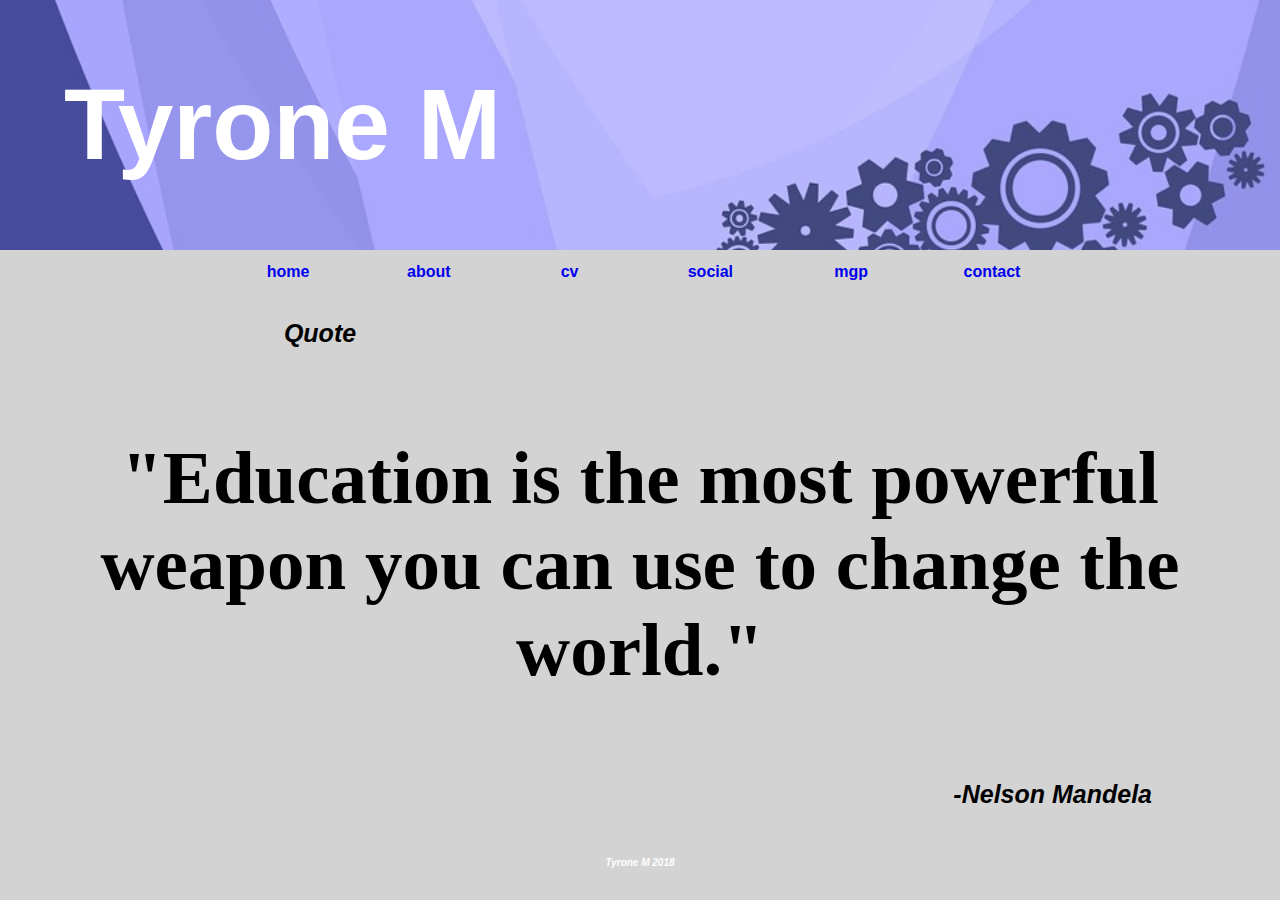
<file: index.html>
<!DOCTYPE html>
<html>
<head>
  <meta charset="utf-8">
  <title>Home Page</title>
  <link rel="stylesheet" type="text/css" href="css/styles.css" />

    <link rel="shortcut icon" type="/image/x-icon" href="images/Mercedes Sign.jpg"

  <link rel="shortcut icon" type="/image/x-icon" href="images/favicon.ico"  />

</head>

<body>
  <header>
    <h1 class="maintitle"> Tyrone M </h1>

          <img src="images/banner image.jpg" class="banner" alt="background"/>
  </header>
  <nav>
    <a class="navelement" href="index.html">home</a>
    <a class="navelement" href="about.html">about</a>
    <a class="navelement" href="cv.html">cv</a>
    <a class="navelement" href="social.html">social</a>
    <a class="navelement" href="mgp.html">mgp</a>
    <a class="navelement" href="contact.html">contact</a>
  </nav>
  <main class="indexmain">
    <h3 class="quotetitle"> Quote</h3>
    <h2 class="quote"> "Education is the most powerful weapon you can use to change the world." </h2>
    <h3 class="quotedetails"> -Nelson Mandela</h3>
  <footer>
      <h6> Tyrone M 2018 </h6>
  </footer>
</body>
</html>
</file>
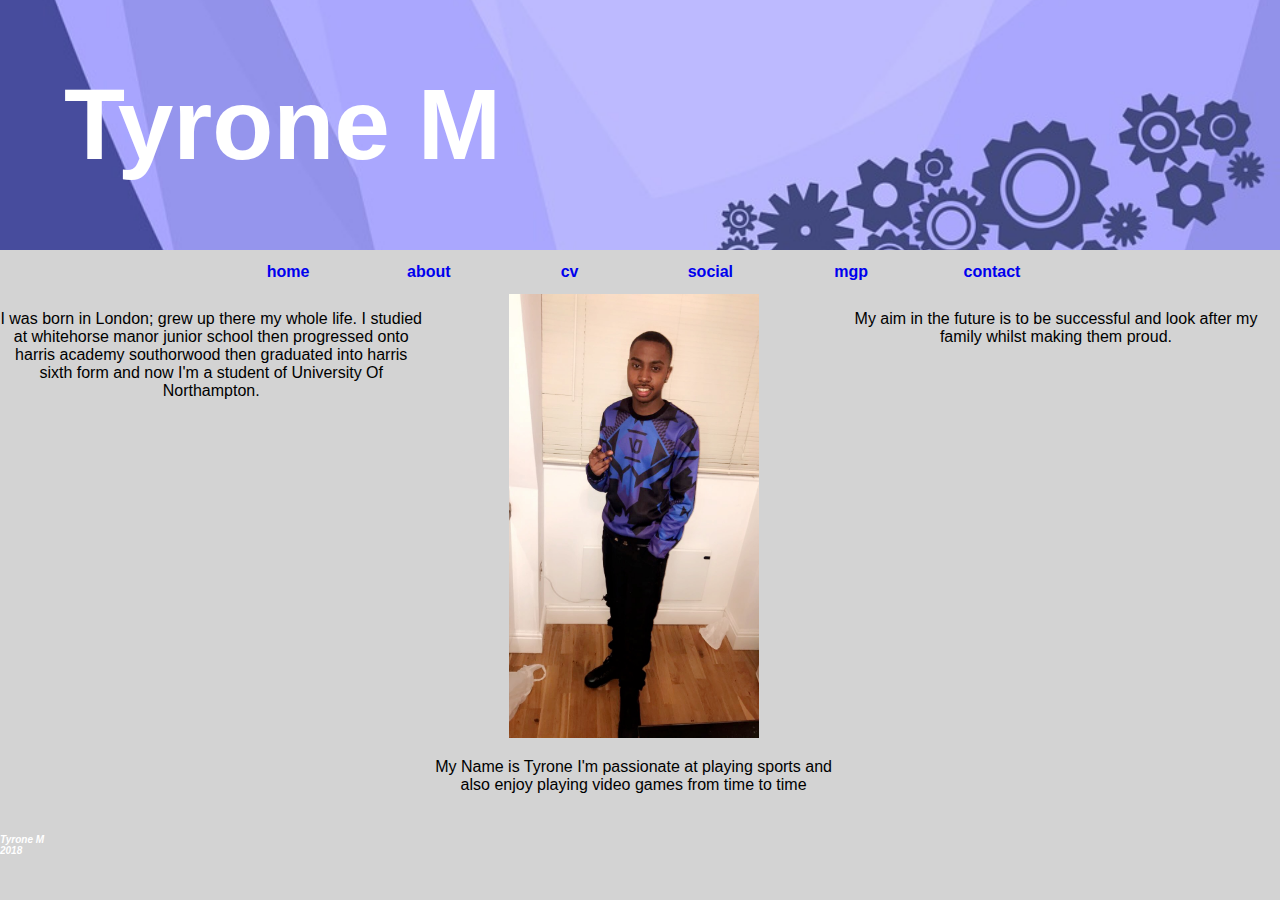
<file: about.html>
<!DOCTYPE html>
<html>
  <head>
    <meta charset="utf-8">
    <title>Home Page</title>
    <link rel="stylesheet" type="text/css" href="css/styles.css" />

    <link rel="shortcut icon" type="/image/x-icon" href="images/Mercedes Sign.jpg"


  </head>


  <body>
    <header>

      <h1 class="maintitle"> Tyrone M </h1>
          <img src="images/banner image.jpg" class="banner" alt="background"/>
    </header>
    <nav>
      <a class="navelement" href="index.html">home</a>
      <a class="navelement" href="about.html">about</a>
      <a class="navelement" href="cv.html">cv</a>
      <a class="navelement" href="social.html">social</a>
      <a class="navelement" href="mgp.html">mgp</a>
      <a class="navelement" href="contact.html">contact</a>
    </nav>
    <main class="aboutmain">
      <p class="biography"> I was born in London; grew up there my whole life. I studied at whitehorse manor junior school then progressed onto harris academy southorwood then graduated into harris sixth form and now I'm a student of University Of Northampton. </p>
      <section class="profile">
      <img src="images/tyrone pic.JPG" class="profilepicture" alt="A picture of me"/>
      <p class="personalinfo">My Name is Tyrone I'm passionate at playing sports and also enjoy playing video games from time to time</p>
      </section>
      <p class="goals">My aim in the future is to be successful and look after my family whilst making them proud. </p>
    </main>
    <footer>
      <h6> Tyrone M 2018 </h6>


    <footer>
</file>
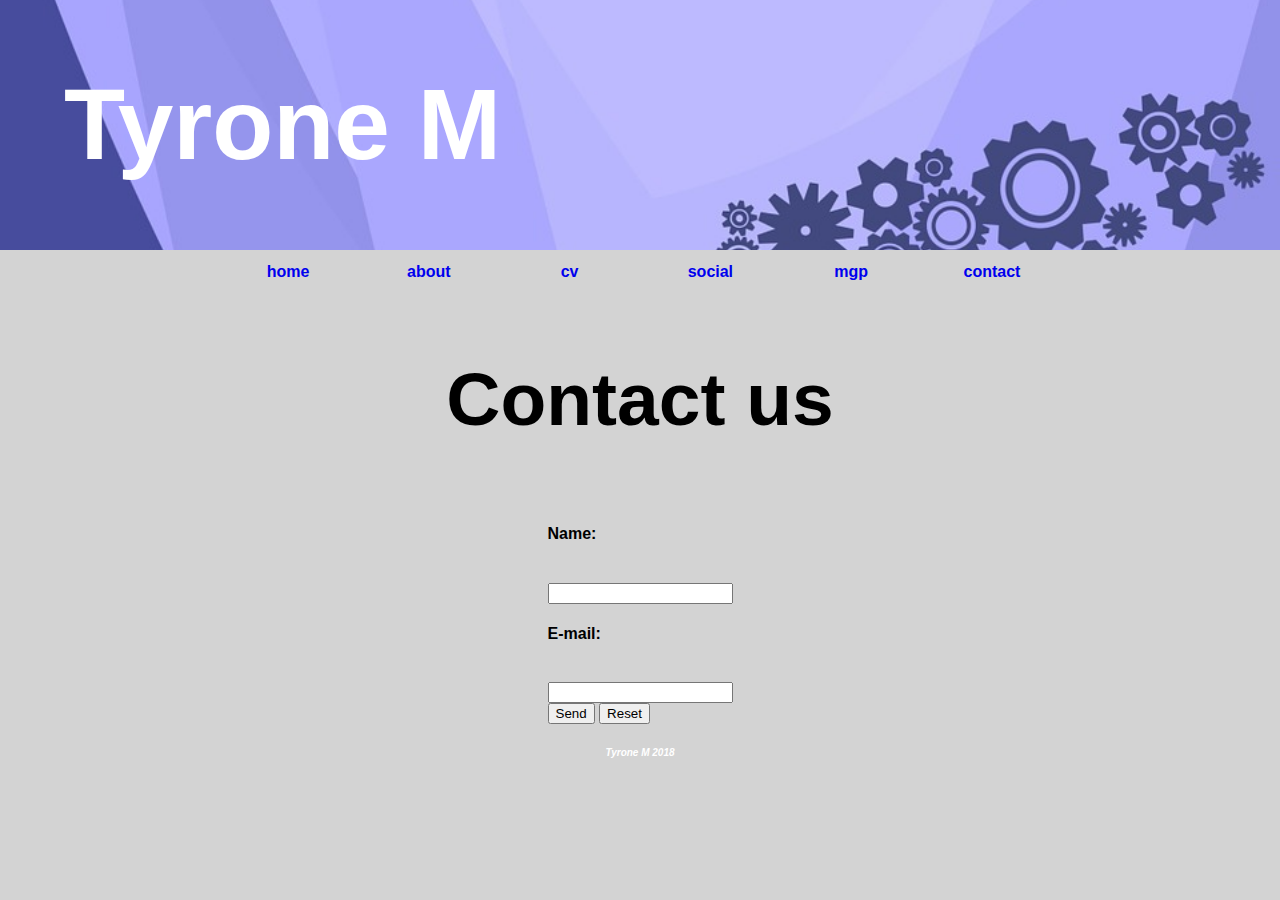
<file: contact.html>
<!DOCTYPE html>

<html>
  <head>
    <meta charset="utf-8">
    <title>Home Page</title>
    <link rel="stylesheet" type="text/css" href="css/styles.css" />

    <link rel="shortcut icon" type="/image/x-icon" href="images/Mercedes Sign.jpg"

  </head>

  <body>
    <header>
      <h1 class="maintitle"> Tyrone M </h1>

      <img src="images/banner image.jpg" class="banner" alt="background"/>
    </header>
    <nav>
      <a class="navelement" href="index.html">home</a>
      <a class="navelement" href="about.html">about</a>
      <a class="navelement" href="cv.html">cv</a>
      <a class="navelement" href="social.html">social</a>
      <a class="navelement" href="mgp.html">mgp</a>
      <a class="navelement" href="contact.html">contact</a>
    </nav>
    <main class="contactmain">

      <h2>Contact us </h2>

      <form action="mailto:tyronem619@gmail.com" method="post" enctype="text/plain">
      <h4 class="nametitle" >Name:</h4><br>
      <input type="text" class="emailnamebox" name="name"><br>
      <h4 class="addresstitle" >E-mail:</h4><br>
      <input type="text" class="emailaddressbox" name="mail"><br>
      <input type="submit" class="submitbutton" value="Send">
      <input type="submit" class="resetbutton" value="Reset">
<footer>
      <h6> Tyrone M 2018 </h6>
    </footer>
</file>
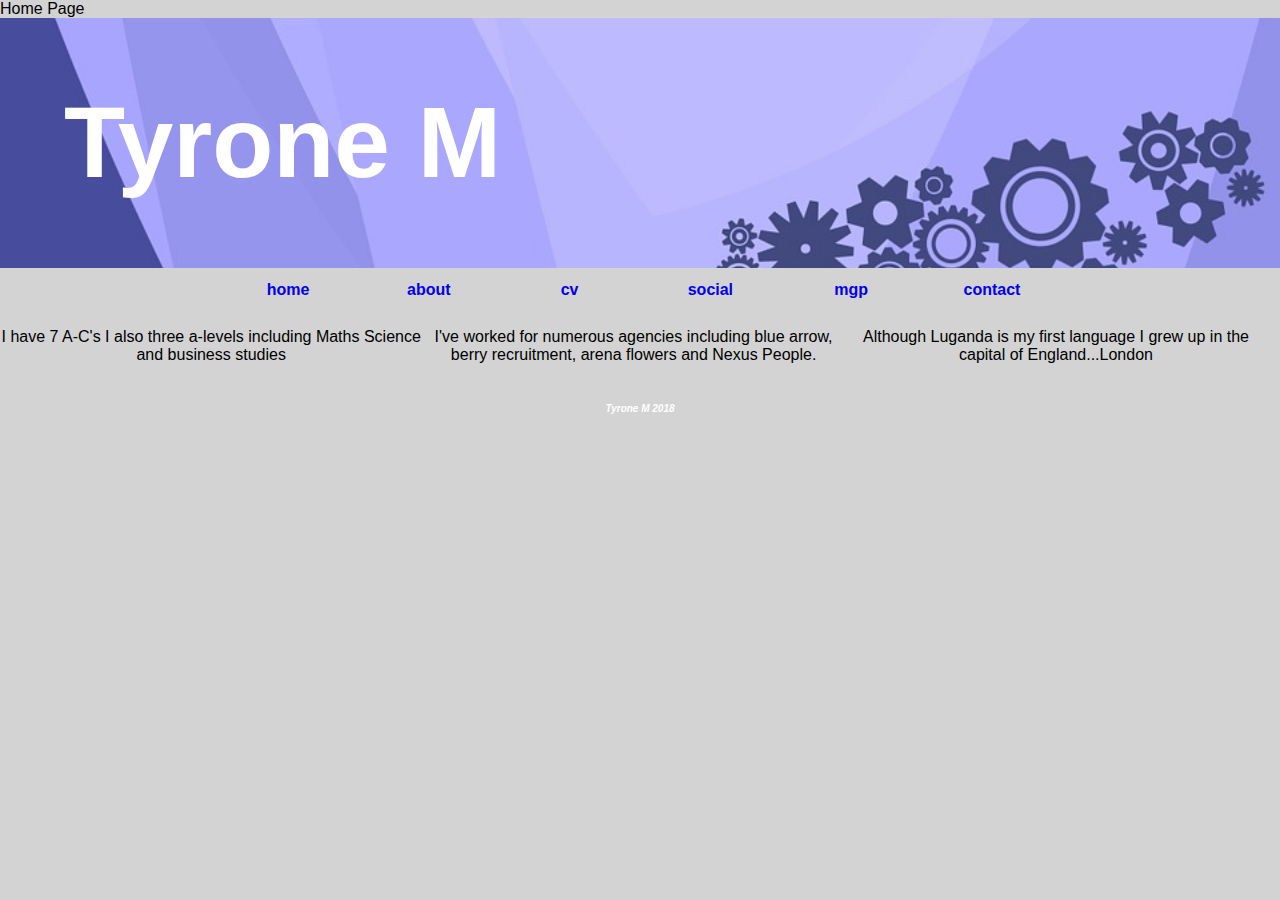
<file: cv.html>
<!DOCTYPE html>

<html>
  <head>
    <meta charset="utf-8">

    <title>Home </title>
    <link rel="stylesheet" type="text/css" href="css/styles.css" />
      <link rel="shortcut icon" type="/image/x-icon" href="images/Mercedes Sign.jpg"

    <title>Home Page</title>
    <link rel="stylesheet" type="text/css" href="css/styles.css" />
    <link rel="shortcut icon" type="/image/x-icon" href="images/favicon.ico"  />

  </head>

  <body>
    <header>

      <h1 class="maintitle"> Tyrone M </h1>
      <img src="images/banner image.jpg" class="banner" alt="background"/>
    </header>
    <nav>
      <a class="navelement" href="index.html">home</a>
      <a class="navelement" href="about.html">about</a>
      <a class="navelement" href="cv.html">cv</a>
      <a class="navelement" href="social.html">social</a>
      <a class="navelement" href="mgp.html">mgp</a>
      <a class="navelement" href="contact.html">contact</a>
    </nav>
    <main class="cvmain">
      <p class="educationinfo"> I have 7 A-C's  I also three a-levels including Maths Science and business studies </p>
      <p class="workexperience"> I've worked for numerous agencies including blue arrow, berry recruitment, arena flowers and Nexus People.</p>
      <p class="personallifeexperience">Although Luganda is my first language I grew up in the capital of England...London </p>
    </main>
    <footer>
      <h6> Tyrone M 2018 </h6>


    </footer>
</file>
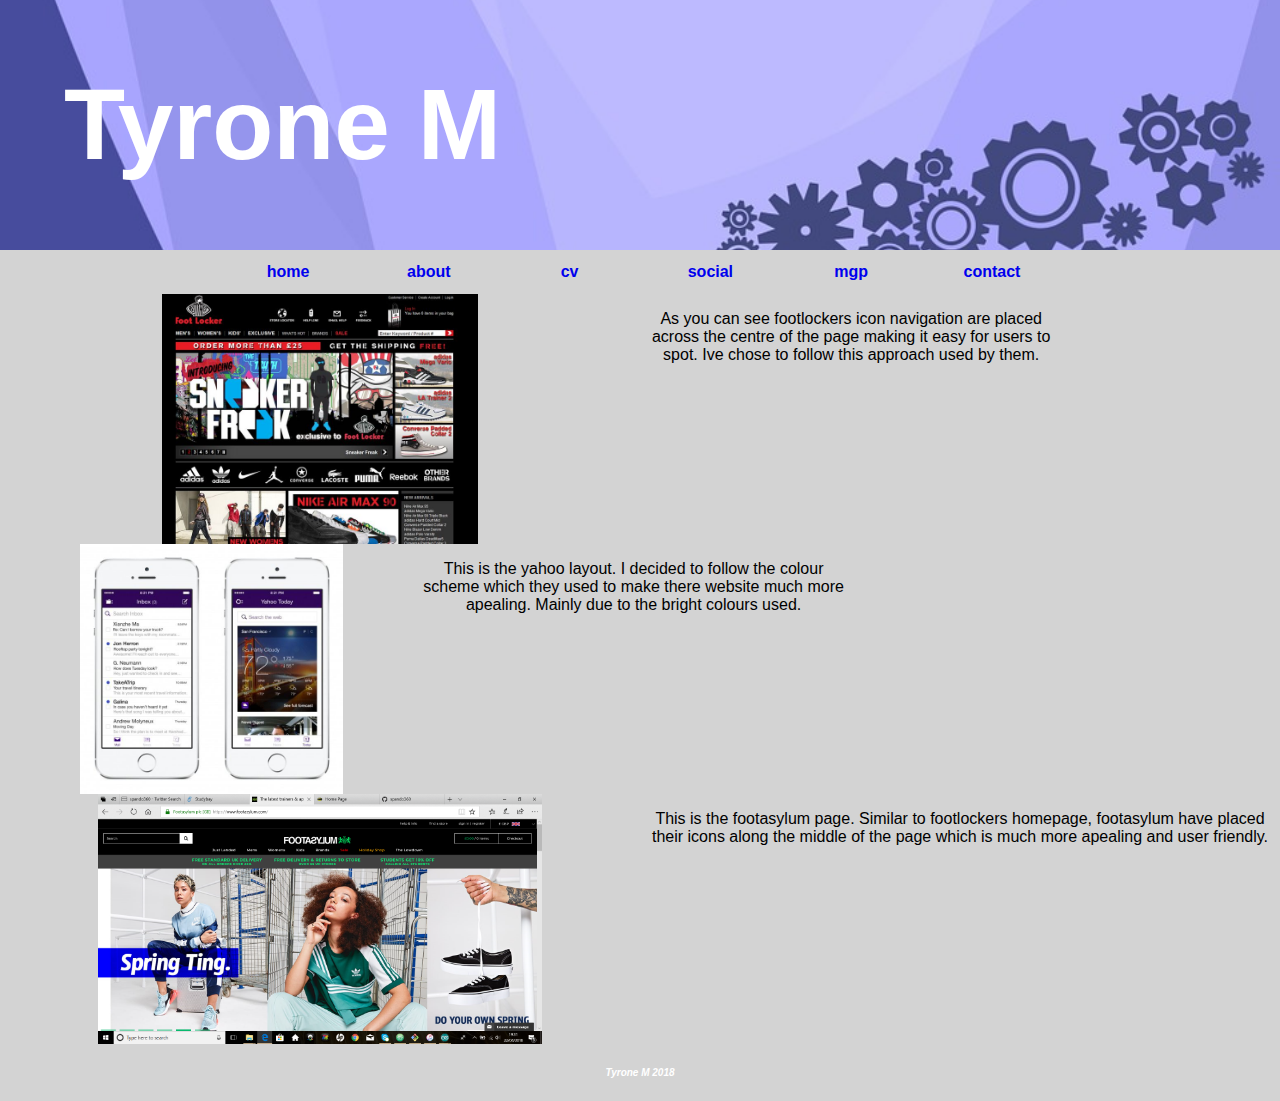
<file: mgp.html>
<!DOCTYPE html>

<html>
  <head>
    <meta charset="utf-8">
    <title>Home Page</title>
    <link rel="stylesheet" type="text/css" href="css/styles.css" />

    <link rel="shortcut icon" type="/image/x-icon" href="images/Mercedes Sign.jpg"  />

    <link rel="shortcut icon" type="/image/x-icon" href="images/favicon.ico"  />

  </head>

  <body>
    <header>

      <h1 class="maintitle"> Tyrone M </h1>
        <img src="images/banner image.jpg" class="banner" alt="background"/>
    </header>
    <nav>
      <a class="navelement" href="index.html">home</a>
      <a class="navelement" href="about.html">about</a>
      <a class="navelement" href="cv.html">cv</a>
      <a class="navelement" href="social.html">social</a>
      <a class="navelement" href="mgp.html">mgp</a>
      <a class="navelement" href="contact.html">contact</a>
    </nav>
    <main class="mgpmain">
      <section class="mgpgroupone">
        <img src="images/footlocker.jpg" class="siteonepic" alt="footlocker interface"/>
          <p class="sitetwodesc">As you can see footlockers icon navigation are placed across the centre of the page making it easy for users to spot. Ive chose to follow this approach used by them. </p>

      </section>
      <section class="mgpgrouptwo">
        <img src="images/yahoo pic.jpg" class="sitetwopic" alt="yahoo interface"/>
        <p class="sitetwodesc">This is the yahoo layout. I decided to follow the colour scheme which they used to make there website much more apealing. Mainly due to the bright colours used. </p>
      </section>
      <section class="mgpgroupthree">
        <img src="images/footasylum.png" class="sitethreepic" alt="footasylum interface"/>
        <p class="sitethreedesc">This is the footasylum page. Similar to footlockers homepage, footasylum have placed their icons along the middle of the page which is much more apealing and user friendly. </p>

    </main>
    <footer>

      <h6> Tyrone M 2018 </h6>
</footer>
</file>
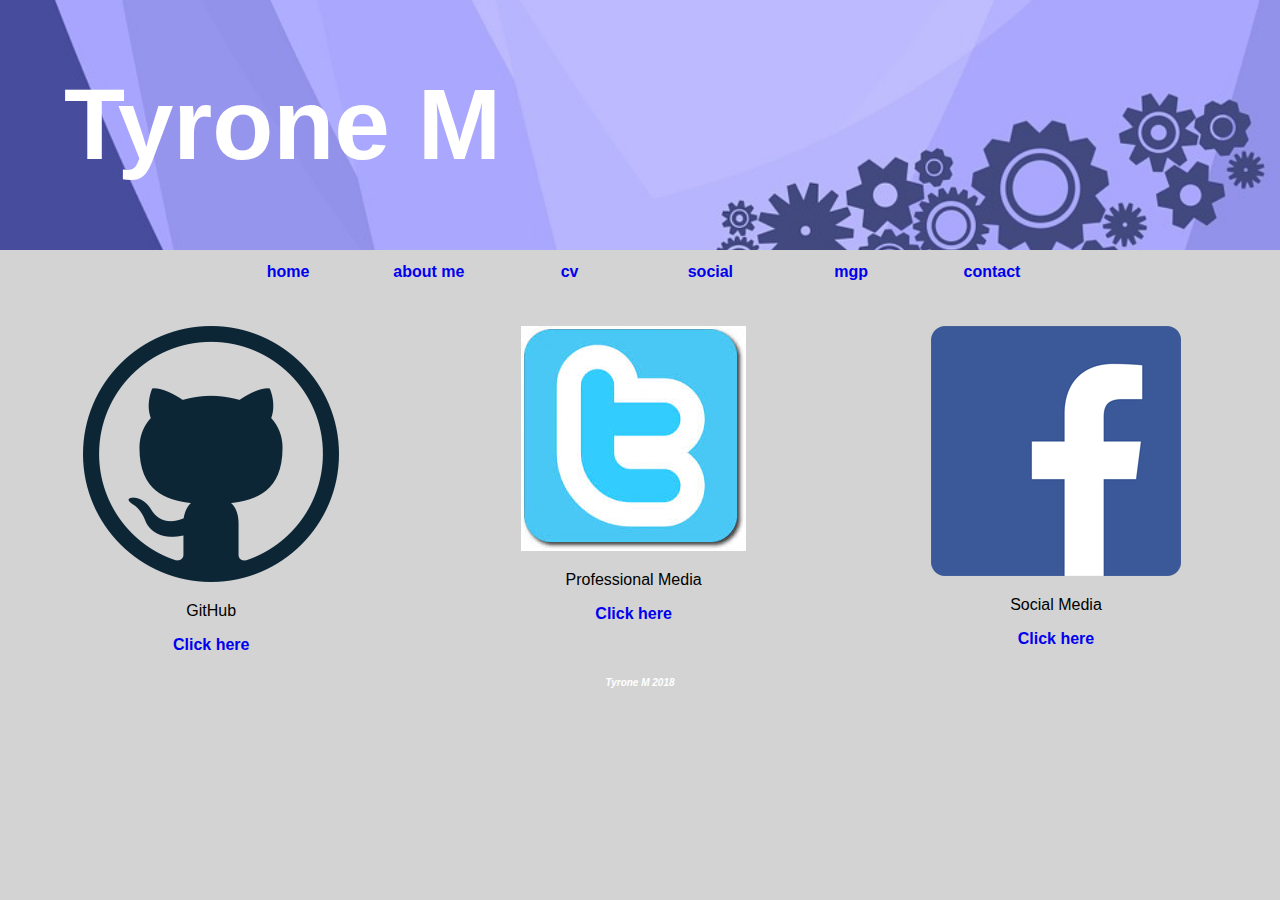
<file: social.html>
<!DOCTYPE html>

<html>
  <head>
    <meta charset="utf-8">
    <title>Home Page</title>
    <link rel="stylesheet" type="text/css" href="css/styles.css" />

    <link rel="shortcut icon" type="/image/x-icon" href="images/Mercedes Sign.jpg"


  </head>

  <body>
    <header>

      <h1 class="maintitle"> Tyrone M </h1>
      <img src="images/banner image.jpg" class="banner" alt="background"/>
    </header>
    <nav>
      <a class="navelement" href="index.html">home</a>
      <a class="navelement" href="about.html">about me</a>
      <a class="navelement" href="cv.html">cv</a>
      <a class="navelement" href="social.html">social</a>
      <a class="navelement" href="mgp.html">mgp</a>
      <a class="navelement" href="contact.html">contact</a>

    </nav>
    <main class="socialmain">
      <p class="socialintro"> </p>
      <section class="groupone">
        <img src="images/GithubLogo.png" class="iconone" alt="GitHub Logo"/>

        <p class="socialone">GitHub  </p>
        <a class="socialonelink" href="https://github.com/spando360"> Click here </a>
      </section>
      <section class="grouptwo">
        <img src="images/twitter .jpg" class="icontwo" alt="Linkedin Logo"/>
        <p class="socialtwo">Professional Media </p>
        <a class="socialtwolink" href="https://twitter.com/search?f=tweets&q=spando360&src=typd"> Click here </a>
      </section>
      <section class="groupthree">
        <img src="images/FacebookLogo.png" class="iconthree" alt="Facebook Logo"/>
        <p class="socialthree">Social Media </p>
        <a class="socialthreelink" href="https://www.facebook.com/TdotMeDz"> Click here </a>
      </section>
    </main>
    <footer>
      <h6> Tyrone M 2018 </h6>

      </footer>
</main>
</file>
<file: css/styles.css>
@import url('https://fonts.googleapis.com/css?family=Do+Hyeon');

h1 {
  font-size: 100px;
}

h2 {
  font-size: 75px;
  font-weight: bold;
}

h3 {
  font-size: 25px;
  font-style: italic;
}

h6 {
  font-size: 10px;
  font-style: italic;
  padding: none;
}

a {
  text-decoration: none;
  font-weight: bold;
}

/* When media is mobile */
@media only screen and (max-width: 600px) {

  h1 {
    font-size: 25px;
  }

  body {
    display: flex;
    flex-direction: column;
    font-family: 'Do Hyeon', sans-serif;
    width: 100%;
    height: 100%;
    margin: 0px;
<<<<<<< HEAD
    background-color: #808080;
=======
    background-color: #D3D3D3;
>>>>>>> d55545a5a33e6143dbf1452f5bef3da9571ac5c7
  }

  header {
    display: flex;
    flex-direction: row;
    justify-content: flex-start;
    width: 100%;
    height: 10%;
    align-items: center;
  }

  .banner {
    width: 100%;
    height: 100%;
    max-height: 250px;
    object-fit: cover;
  }

  .maintitle {
    position: absolute;
    color: white;
    align-self: baseline;
    padding-left: 5%;
  }

  nav {
    display: flex;
    flex-direction: column;
    justify-content: center;
    align-items: center;
    width: 100%;
<<<<<<< HEAD
    background-color: grey;
=======
    background-color: black;
>>>>>>> d55545a5a33e6143dbf1452f5bef3da9571ac5c7
    color: white;
  }

  .navelement {
    padding: 1%;
    width: 100%;
    text-align: center;
  }

  .navelement:hover {
    padding: 1%;
    width: 100%;
    text-align: center;
    color: white;
  }


  footer {
    display: flex;
    flex-direction: column;
    justify-content: center;
    height: 5%;
    width: 100%;
    color: white;
<<<<<<< HEAD
    background-color: grey;
=======
    background-color: black;
>>>>>>> d55545a5a33e6143dbf1452f5bef3da9571ac5c7
  }

  main {
    display: flex;
    flex-direction: column;
  }

  /* Index Page */

  .indexmain {
    display: flex;
    flex-direction: column;
    align-items: center;
    width: 100%;
  }

  .quotetitle {
    padding-right: 50%;
    width: 100%;
  }

  .quote {
    font-family: fantasy;
    text-align:center;
    width: 100%;
  }

  .quotedetails {
    padding-right: 10%;
    align-self: flex-end;
    width: 100%;
  }

  /* About Page */

  .aboutmain {
  display: flex;
  flex-direction: column;
  flex-wrap: wrap;
  text-align: center;
  width: 100%;
  }

  .biography {
  height: 100%;
  width: 100%;
  }

  .profile {
    height: 100%;
    width: 100%;
    max-height: 100%;
    max-width: 100%;
  }

  .profilepicture {
    height: auto;
    width: auto;
    max-width: 100%;
    object-fit: contain;
  }

  .goals {
    height: 100%;
    width: 100%;
  }

  /* CV Page */

  .cvmain {
    display: flex;
    flex-direction: column;
    width: 100%;
    text-align: center;
  }

  .educationinfo {
    height: 100%;
    width: 100%;
  }

  .workexperience {
    height: 100%;
    width: 100%;
  }

  .personallifeexperience {
    height: 100%;
    width: 100%;
  }

  /* Social Page */

  .socialmain {
    display: flex;
    flex-direction: column;
    width: 100%;
    text-align: center;
    flex-wrap: wrap;
  }

  .socialintro {
  width: 100%;
    }

  .groupone {
    width: 100%;
  }

  .iconone {
width: 100%;
    }

  .socialone {
width: 100%;
    }

  .socialonelink {
width: 100%;
  }

  .grouptwo {
    width: 100%;
  }

  .icontwo {
width: 100%;
  }

  .socialtwo {
width: 100%;
  }

  .socialtwolink {
width: 100%;
  }

  .groupthree {
    width: 100%;
  }

  .iconthree {
width: 100%;
  }

  .socialthree {
width: 100%;
  }

  .socilthreelink {
width: 100%;
  }

  /* MPG Page */

  .mgpmain {
    display: flex;
    flex-direction: column;
    width: 100%;
    text-align: center;
    flex-wrap: wrap;
  }

  .mgpgroupone {
    width: 100%;
  }

  .siteonepic {
  max-width: 100%;
  width: 100%;
  }

  .siteonedesc {
width: 100%;
  }

  .mgpgrouptwo {
    width: 100%;
  }

  .sitetwopic {
    max-width: 100%;
    width: 50%;
  }

  .sitetwopictwo {
    max-width: 100%;;
    width: 100%;
  }

  .sitetwodesc {
width: 100%;
  }

  .mgpgroupthree {
    width: 100%;
  }

  .sitethreepic {
    width: 100%;
    max-width: 100%;
    }

  .sitethreedesc {
width: 100%;
  }

  /* Contact Page */

  .contactmain{
    display: flex;
    flex-direction: column;
    width: 100%;
    flex-wrap: wrap;
    align-items: center;
  }

  .nametitle {
width: 50%
  }

  .emailnamebox {
width: 50%;
  }

  .addresstitle {
width: 50%;
  }

  .emailaddressbox {
width: 50%;
  }

  .emailtitle {
width: 100%;
  }

  .emailtextbox {
width: 100%;
  }

  .submitbutton {
width: 50%;
  }

  .resetbutton {
width: 50%;
  }
}

/* When media is desktop */
@media only screen and (min-width: 601px) {

  body {
    display: flex;
    flex-direction: column;
    font-family: "verdana", sans-serif;
    height: 100%;
    margin: 0px;
    background-color: #D3D3D3;
  }

  header {
    display: flex;
    flex-direction: row;
    justify-content: flex-start;
    width: 100%;
    height: 10%;
    align-items: center;
  }

  .banner {
    width: 100%;
    height: 100%;
    max-height: 250px;
    object-fit: cover;
  }

  .maintitle {
    position: absolute;
    color: white;
    align-self: baseline;
    padding-left: 5%;
  }

  nav {
    display: flex;
    flex-direction: row;
    justify-content: center;
    align-items: center;
    height: 10%;
    width: 100%;
<<<<<<< HEAD
    background-color: grey;
=======
    background-color: black;
>>>>>>> d55545a5a33e6143dbf1452f5bef3da9571ac5c7
    color: white;
  }

  .navelement {
    padding: 1%;
    width: 9%;
    text-align: center;
  }

  .navelement:hover {
    padding: 1%;
    width: 10%;
    text-align: center;
    color: white;
  }

  footer {
    display: flex;
    flex-direction: row;
    justify-content: center;
    height: 5%;
    width: 100%;
    color: white;
<<<<<<< HEAD
    background-color: grey;
=======
    background-color: black;
>>>>>>> d55545a5a33e6143dbf1452f5bef3da9571ac5c7
  }

  main {
    display: flex;
    flex-direction: column;
  }

  /* Index Page */

  .indexmain {
    display: flex;
    flex-direction: column;
    align-items: center;
  }

  .quotetitle {
    padding-right: 50%;
  }

  .quote {
    font-family: fantasy;
    text-align:center;
  }

  .quotedetails {
    padding-right: 10%;
    align-self: flex-end;
  }

  /* About Page */

  .aboutmain {
  display: flex;
  flex-direction: row;
  flex-wrap: wrap;
  text-align: center;
  }

  .biography {
  height: 100%;
  width: 33%;
  }

  .profile {
    height: 100%;
    width: 33%;
    max-height: 100%;
    max-width: 33%;
  }

  .profilepicture {
    height: auto;
    width: auto;
    max-width: 250px;
    object-fit: contain;
  }

  .goals {
    height: 100%;
    width: 33%;
  }

  /* CV Page */

  .cvmain {
    display: flex;
    flex-direction: row;
    width: 100%;
    text-align: center;
  }

  .educationinfo {
    height: 100%;
    width: 33%;
  }

  .workexperience {
    height: 100%;
    width: 33%;
  }

  .personallifeexperience {
    height: 100%;
    width: 33%;
  }

  /* Social Page */

  .socialmain {
    display: flex;
    flex-direction: row;
    width: 100%;
    text-align: center;
    flex-wrap: wrap;
  }

  .socialintro {
  width: 100%;
    }

  .groupone {
    width: 33%;
  }

  .grouptwo {
    width: 33%;
  }

  .groupthree {
    width: 33%;
  }

  /* MPG Page */

  .mgpmain {
    display: flex;
    flex-direction: column;
    width: 100%;
    text-align: center;
    flex-wrap: wrap;
  }

  .mgpgroupone {
    display: flex;
    flex-direction: row;
    width: 100%;
    height: 33%;
    max-height: 250px;
  }

  .siteonepic {
    height: auto;
    width: auto;
    max-width: 50%;
    object-fit: contain;
  }

  .siteonedesc {
    height: auto;
    width: auto;
    width: 50%;
  }

  .mgpgrouptwo {
    display: flex;
    flex-direction: row;
    width: 100%;
    height: 33%;
    max-height: 250px;
  }

  .sitetwopic {
    height: auto;
    width: auto;
    max-width: 33%;
    object-fit: contain;
  }

  .sitetwopictwo {
    height: auto;
    width: auto;
    max-width: 33%;
    object-fit: contain;
  }

  .sitetwodesc {
width: 33%;
  }

  .mgpgroupthree {
    display: flex;
    flex-direction: row;
    width: 100%;
    height: 33%;
    max-height: 250px;
  }

  .sitethreepic {
    height: auto;
    width: auto;
    max-width: 50%;
    object-fit: contain;
    }

  .sitethreedesc {
width: 50%;
  }

  /* Contact Page */

  .contactmain{
    display: flex;
    flex-direction: column;
    width: 100%;
    flex-wrap: wrap;
    align-items: center;
  }
}
</file>
